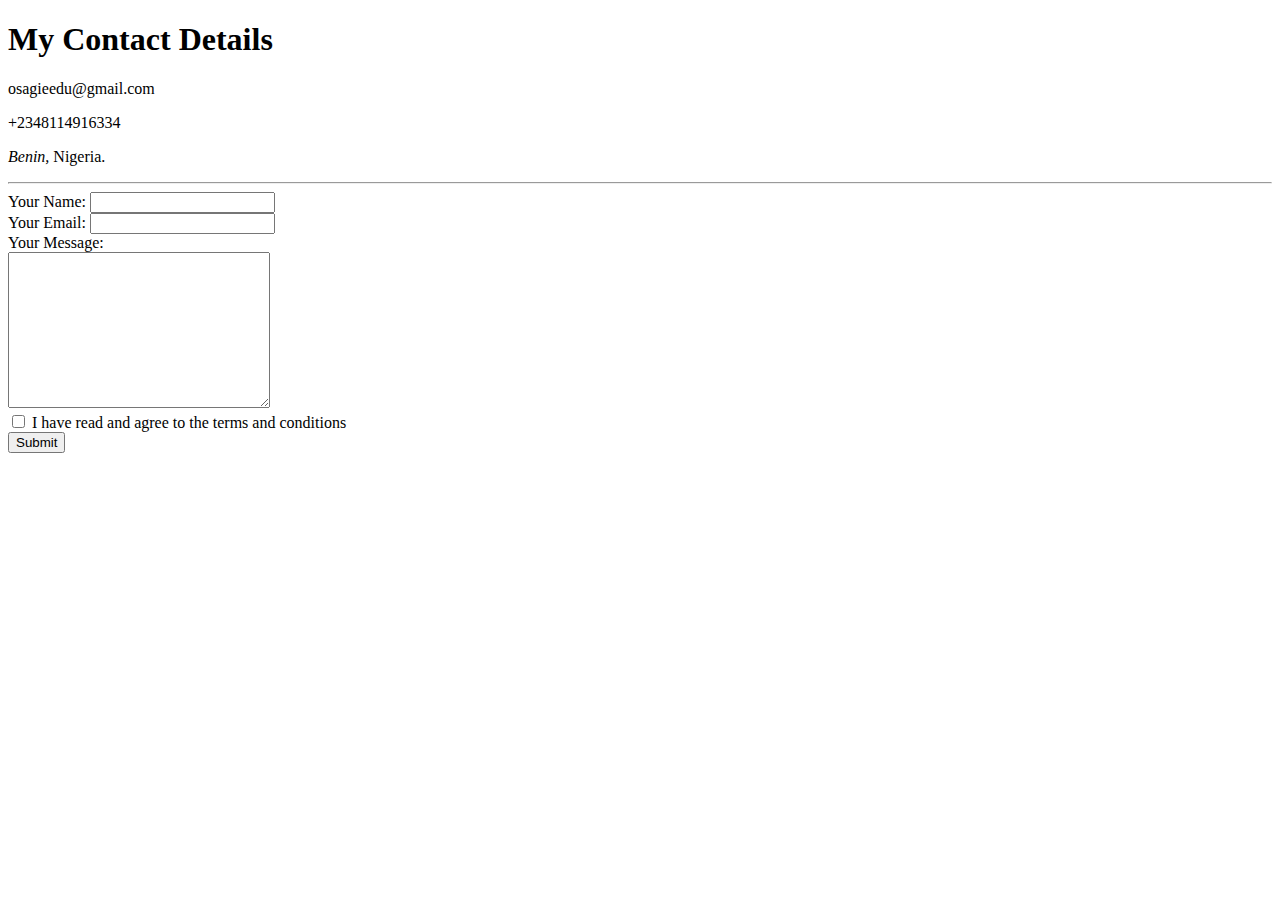
<file: Contact Me.html>
<!DOCTYPE html>
<html lang="en">
<head>
    <meta charset="UTF-8">
    <meta name="viewport" content="width=device-width, initial-scale=1.0">
    <title>Contact Me</title>
     <link rel="stylesheet" href="C:\Users\USER\Documents\Code\Personal Website\CSS\styles.css">

</head>
<body>
<h1>My Contact Details</h1>
    <p>osagieedu@gmail.com</p>
    <p>+2348114916334</p>
    <p><em>Benin,</em> Nigeria.</p>
<hr>     
   <form action="mailto:theallseeingtower@gmail.com" method="post" enctype="text/plain">
    <label>Your Name:</label>
    <input type="text" name="yourName" id=""><br>
    <label>Your Email:</label>
    <input type="email" name="yourEmail" id=""><br>
    <label>Your Message:</label><br>
    <textarea name="yourMessage" rows="10" cols="30"></textarea><br>
    <input type="checkbox" name="" id="">
    <label>I have read and agree to the terms and conditions</label><br>
    <input type="submit">
   </form>
</body>
</html>
</file>
